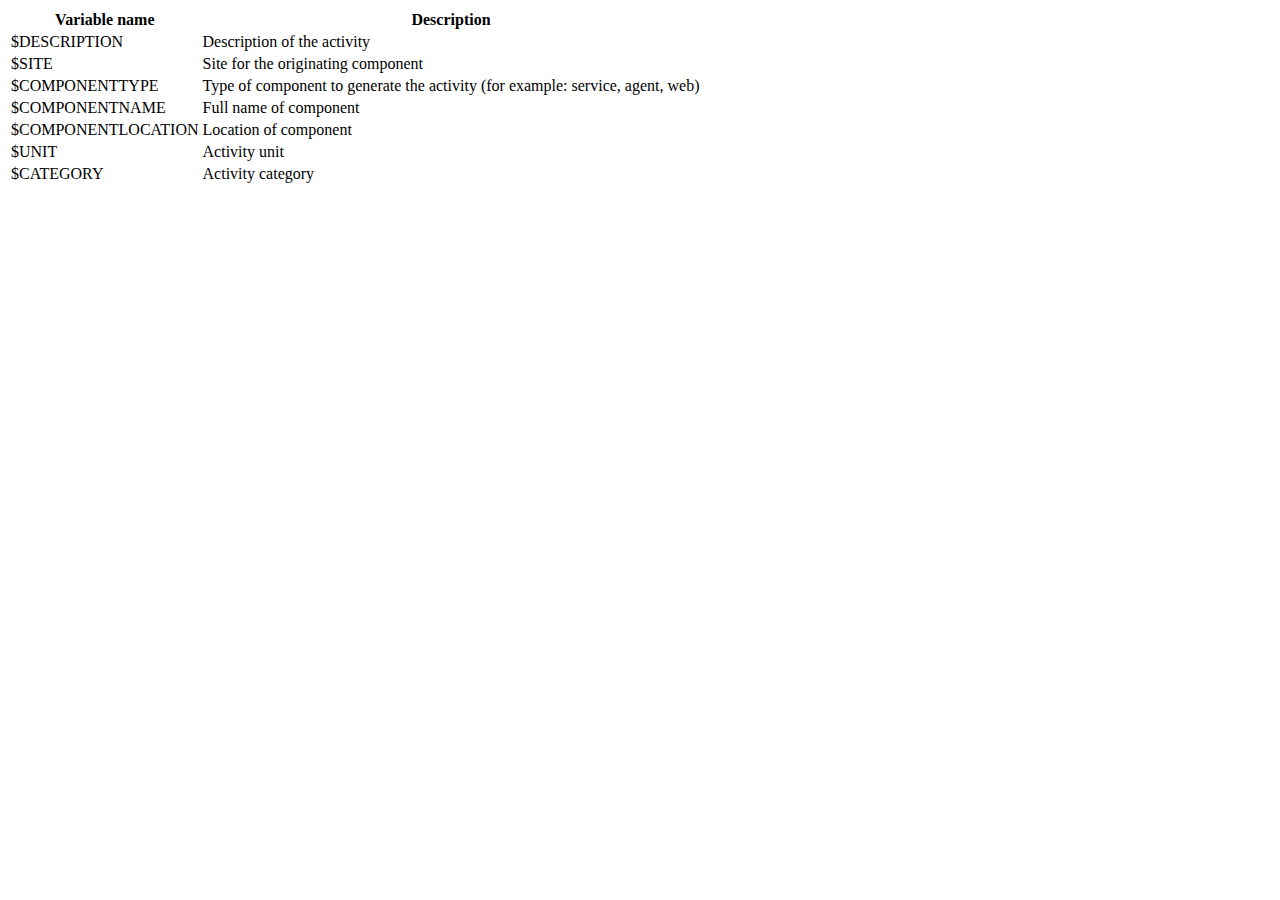
<file: dirac/public/systems/monitoring/variablesHelp.html>
<html>
 <head><title>Variables for substitution</title></head>
 <body>
  <table summary="">
   <tr>
    <th>Variable name</th><th>Description</th>
   </tr>
   <tr><td>$DESCRIPTION</td><td>Description of the activity</td></tr>
   <tr><td>$SITE</td><td>Site for the originating component</td></tr>
   <tr><td>$COMPONENTTYPE</td><td>Type of component to generate the activity (for example: service, agent, web)</td></tr>
   <tr><td>$COMPONENTNAME</td><td>Full name of component</td></tr>
   <tr><td>$COMPONENTLOCATION</td><td>Location of component</td></tr>
   <tr><td>$UNIT</td><td>Activity unit</td></tr>
   <tr><td>$CATEGORY</td><td>Activity category</td></tr>
  </table>
 </body>
</html>
</file>
